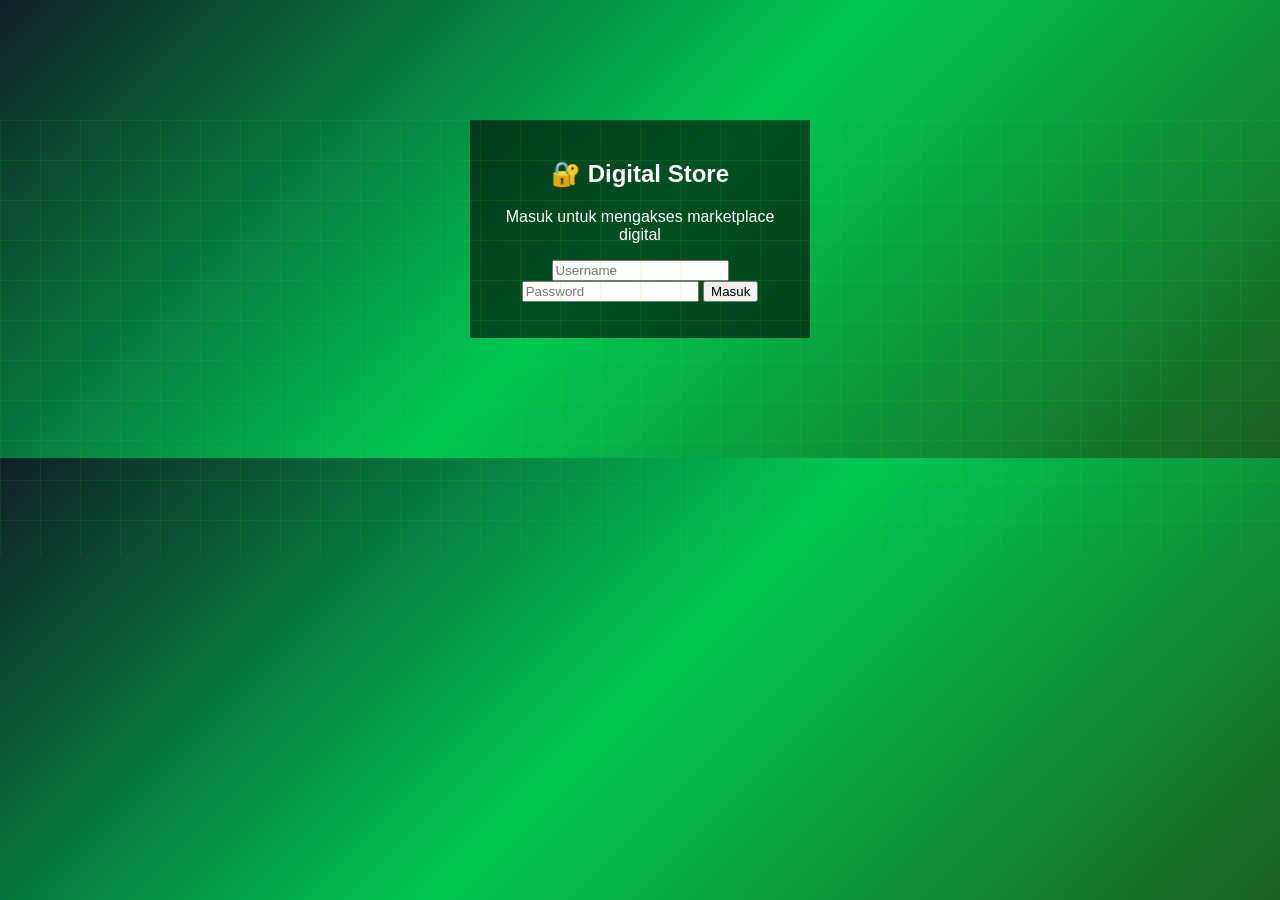
<file: index.html>
<!DOCTYPE html>
<html lang="id">
<head>
<meta charset="UTF-8">
<meta name="viewport" content="width=device-width, initial-scale=1.0">
<title>Login</title>
<link rel="stylesheet" href="style.css">
</head>
<body class="bg-tech">

<div class="login-box">
    <h2>🔐 Digital Store</h2>
    <p>Masuk untuk mengakses marketplace digital</p>

    <input id="username" placeholder="Username">
    <input id="password" type="password" placeholder="Password">

    <button onclick="login()">Masuk</button>

    <p id="error" style="color:red;"></p>
</div>

<script>
function login(){
    let u = document.getElementById("username").value;
    let p = document.getElementById("password").value;

    if(u === "admin" && p === "1234"){
        window.location.href = "store.html";
    } else {
        document.getElementById("error").innerText = "Username atau password salah!";
    }
}
</script>

</body>
</html>
</file>
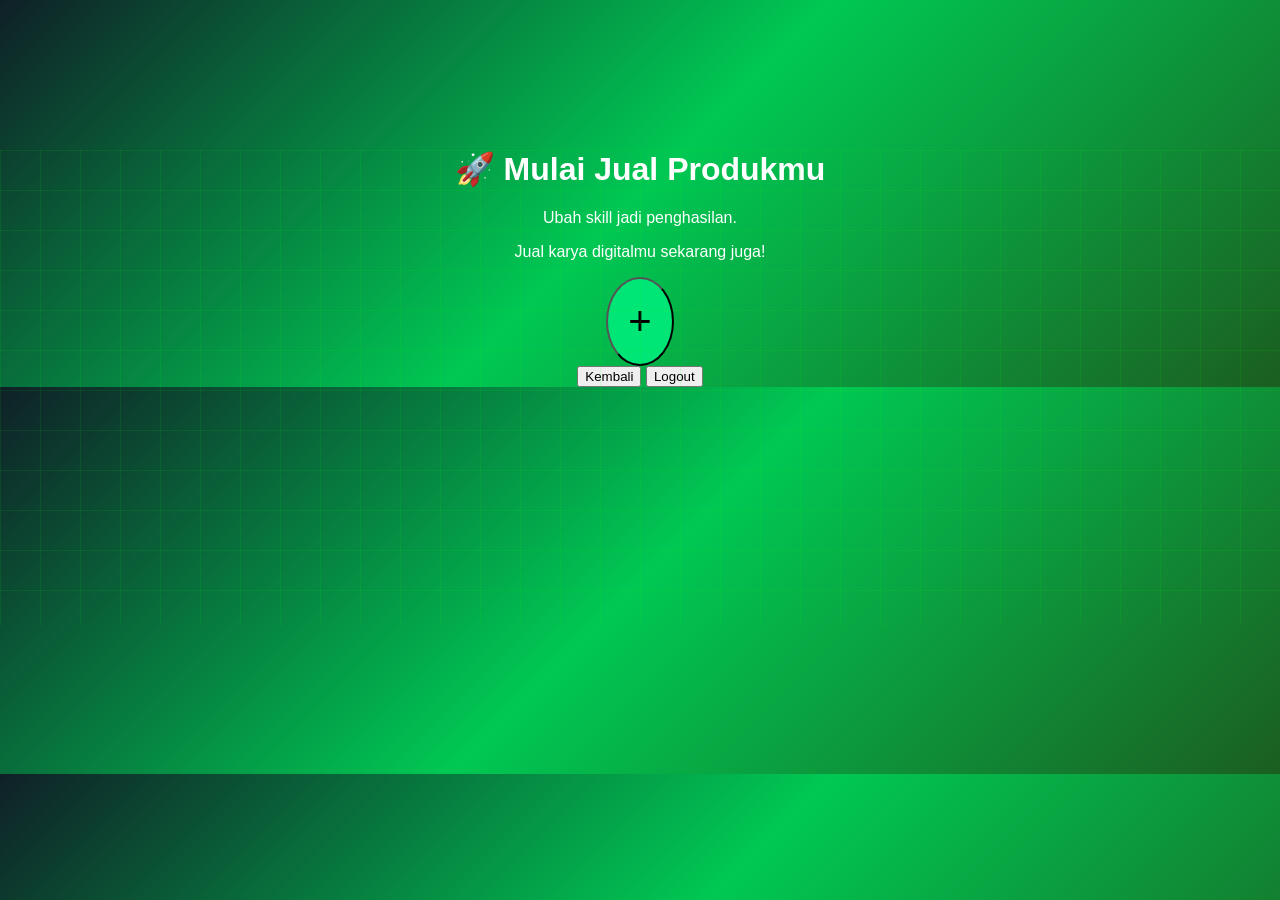
<file: jual.html>
<!DOCTYPE html>
<html>
<head>
<meta charset="UTF-8">
<meta name="viewport" content="width=device-width, initial-scale=1.0">
<title>Jual</title>
<link rel="stylesheet" href="style.css">
</head>
<body class="bg-tech">

<div class="jual-container">
    <h1>🚀 Mulai Jual Produkmu</h1>
    <p>Ubah skill jadi penghasilan.</p>
    <p>Jual karya digitalmu sekarang juga!</p>

    <button class="plus-btn" onclick="wa()">+</button>
    <br>

    <button onclick="kembali()">Kembali</button>
    <button onclick="logout()">Logout</button>
</div>

<script>
function wa(){
    window.open("https://wa.me/6285708829924","_blank");
}

function kembali(){
    window.location.href = "store.html";
}

function logout(){
    window.location.href = "index.html";
}
</script>

</body>
</html>
</file>
<file: style.css>
body {
    margin: 0;
    font-family: Arial;
    color: white;
}

.bg-tech {
    background: linear-gradient(135deg, #0f2027, #00c853, #1b5e20);
    position: relative;
}

/* efek tech */
.bg-tech::before {
    content: "";
    position: absolute;
    width: 200%;
    height: 200%;
    background-image: 
        linear-gradient(rgba(0,255,0,0.1) 1px, transparent 1px),
        linear-gradient(90deg, rgba(0,255,0,0.1) 1px, transparent 1px);
    background-size: 40px 40px;
    animation: moveBg 20s linear infinite;
}

@keyframes moveBg {
    from {transform: translate(0,0);}
    to {transform: translate(-40px,-40px);}
}

/* NAVBAR */
.navbar {
    display: flex;
    align-items: center;
    padding: 15px 30px;
    background: rgba(0,0,0,0.7);
}

.navbar span {
    margin: 0 20px;
    cursor: pointer;
}

.logo {
    width: 60px;
    margin-right: 20px;
}

.logout {
    margin-left: auto;
}

/* LOGIN */
.login-box {
    width: 300px;
    margin: 120px auto;
    text-align: center;
    background: rgba(0,0,0,0.6);
    padding: 20px;
}

/* ABOUT */
.img-about {
    width: 45%;
    margin: 10px;
}

/* PRODUCT */
.products {
    display: flex;
    flex-wrap: wrap;
    justify-content: center;
}

.product {
    width: 150px;
    margin: 10px;
    background: rgba(0,0,0,0.5);
    padding: 10px;
    text-align: center;
    cursor: pointer;
    border-radius: 10px;
}

.product img {
    width: 100%;
}

/* POPUP */
.popup {
    display: none;
    position: fixed;
    width: 100%;
    height: 100%;
    background: rgba(0,0,0,0.8);
    justify-content: center;
    align-items: center;
}

.popup-content {
    background: white;
    color: black;
    padding: 20px;
}

/* JUAL */
.jual-container {
    text-align: center;
    margin-top: 150px;
}

.plus-btn {
    font-size: 40px;
    padding: 20px;
    border-radius: 50%;
    background: #00e676;
}
</file>
